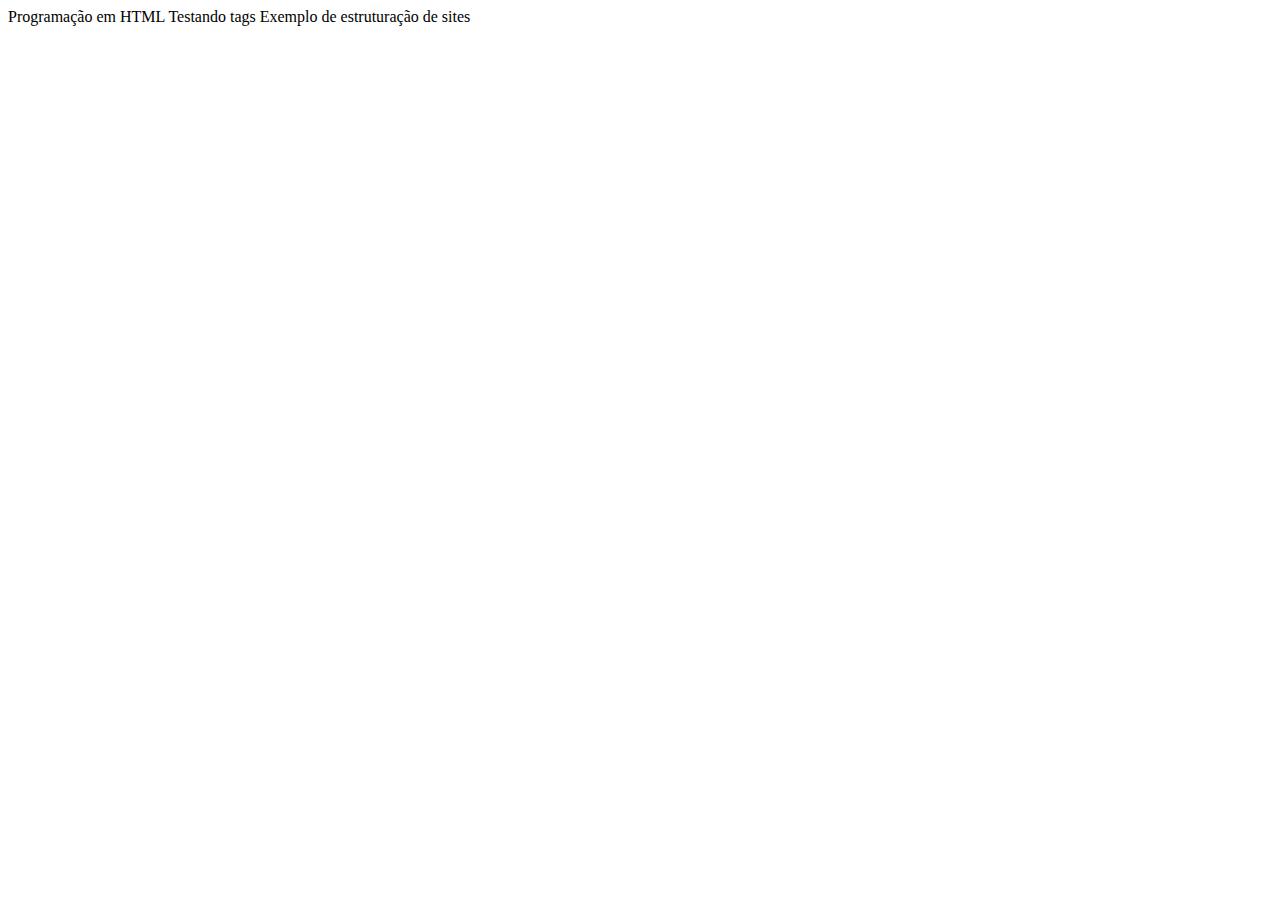
<file: html terça manhã/index.html>
<!DOCTYPE html>


<html lang= "pt-br">

<head> 
	<meta charset="utf-8">
	<title>Programação Web</title>
	<link rel= "shortcut icon" type="image/x-icon"
						href="telefone.png">

</head>
<body>
	Programação em HTML 
	Testando tags
	Exemplo de estruturação de sites 

	</body>
	</html>
</file>
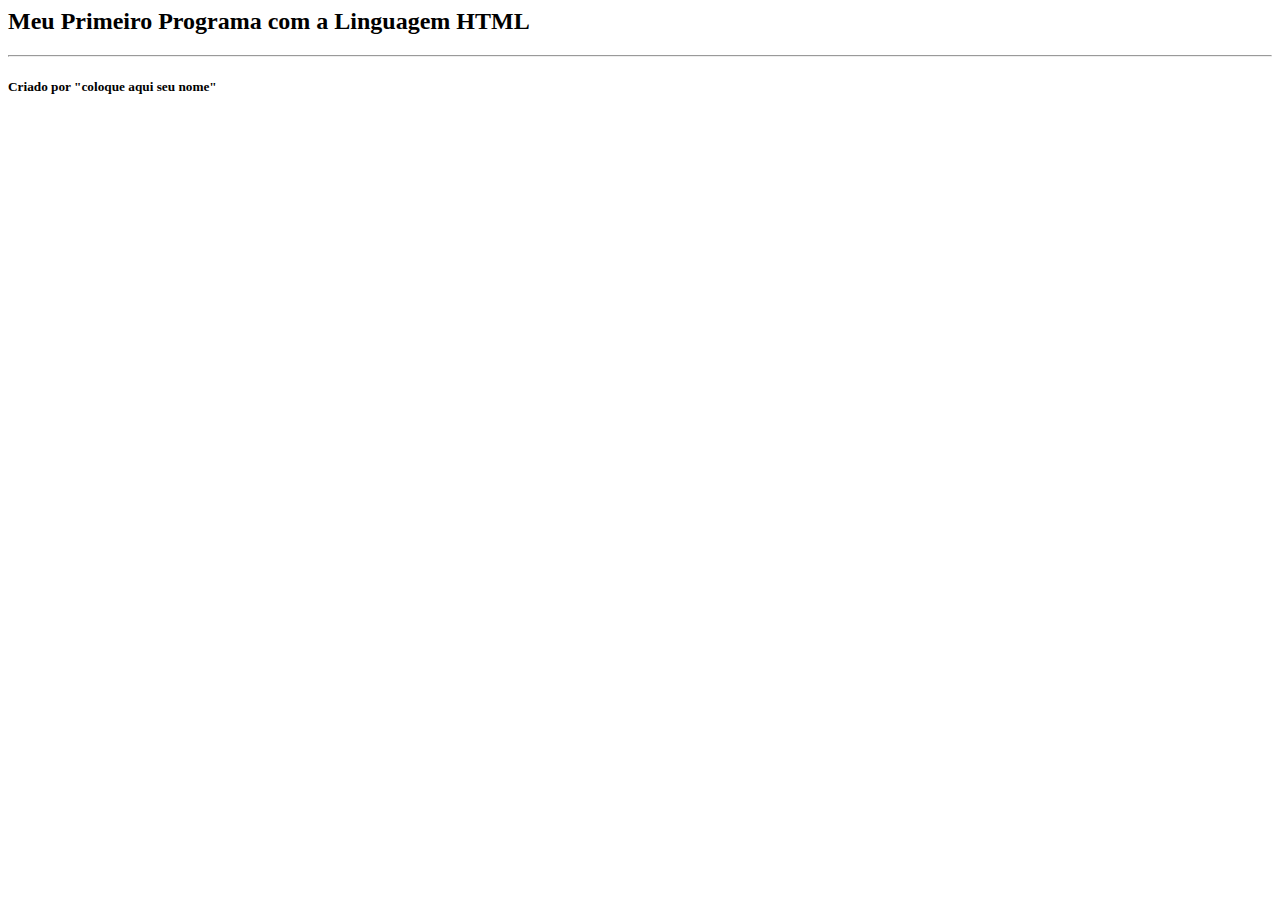
<file: html terça manhã/programa_exemplo.html>
<html>

	<head>

		<title> Primeiro Programa </title>
		<link rel="shortcut icon" type= "image/x-icon"
		href="telefone.png">
	</head>

	<body>

		<h2> Meu Primeiro Programa com a Linguagem HTML </h2>
		<hr>
		<h5> Criado por "coloque aqui seu nome" </h5>

	<body>

<html>
</file>
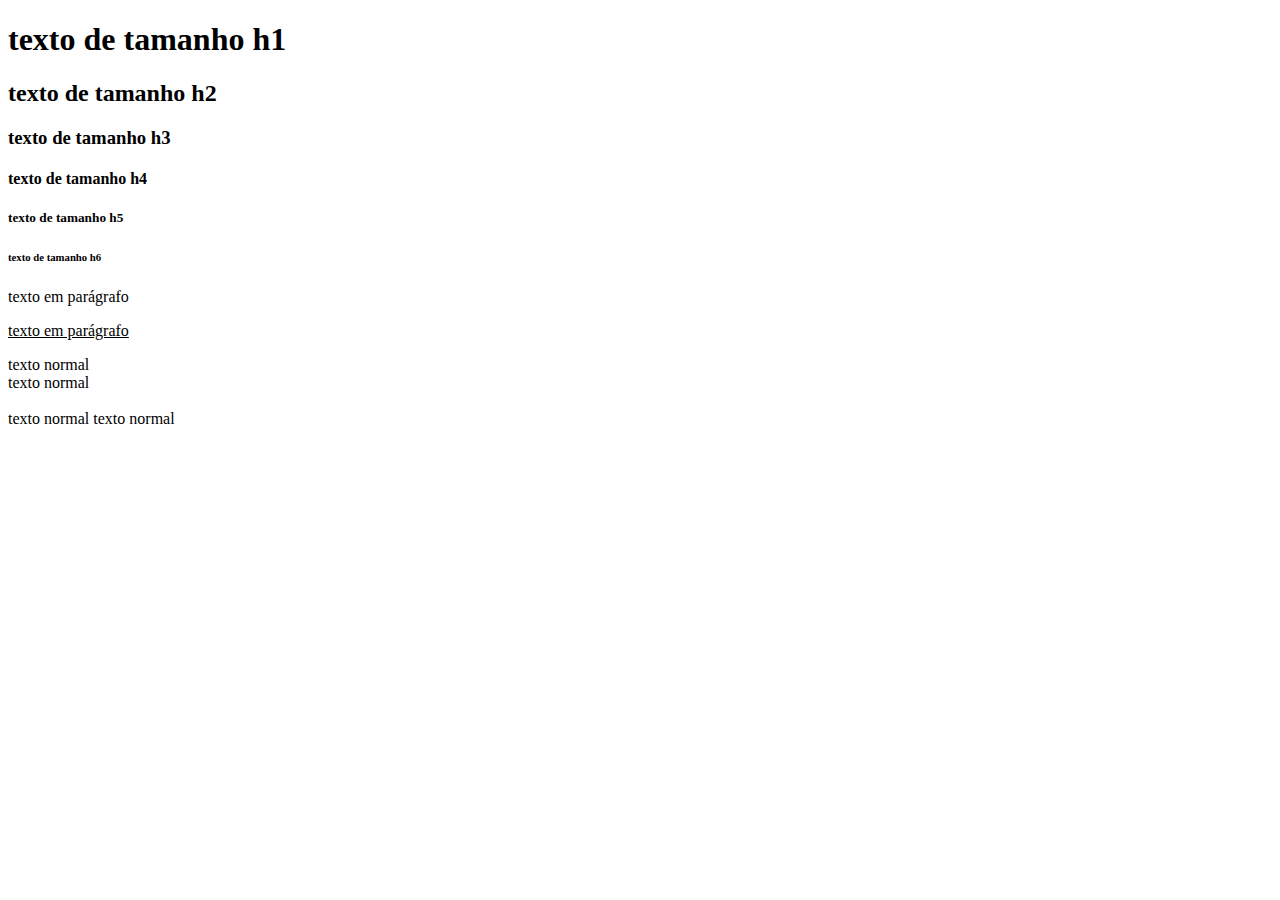
<file: html terça manhã/segundo_programa.html>
<!DOCTYPE html>
<html lang="pt-br">
<head>
	<meta charset="utf-8">
	<meta name="viewport" content="width=device-width, initial-scale=1">
	<title>Programação Web</title>
	<link rel="shortcut icon" type="image/x-icon"
					href="telefone.png">
</head>
<body>
	<h1> texto de tamanho h1</h1>
	<h2> texto de tamanho h2 </h2>
	<h3> texto de tamanho h3 </h3>
	<h4> texto de tamanho h4 </h4>
	<h5> texto de tamanho h5 </h5>
	<h6> texto de tamanho h6 </h6>

	<p> texto em parágrafo </p>
	<p><u> texto em parágrafo</u> </p>

	texto normal <br>
	texto normal 
	<br>
	<br>
	texto normal 
	texto normal

</body>
</html>
</file>
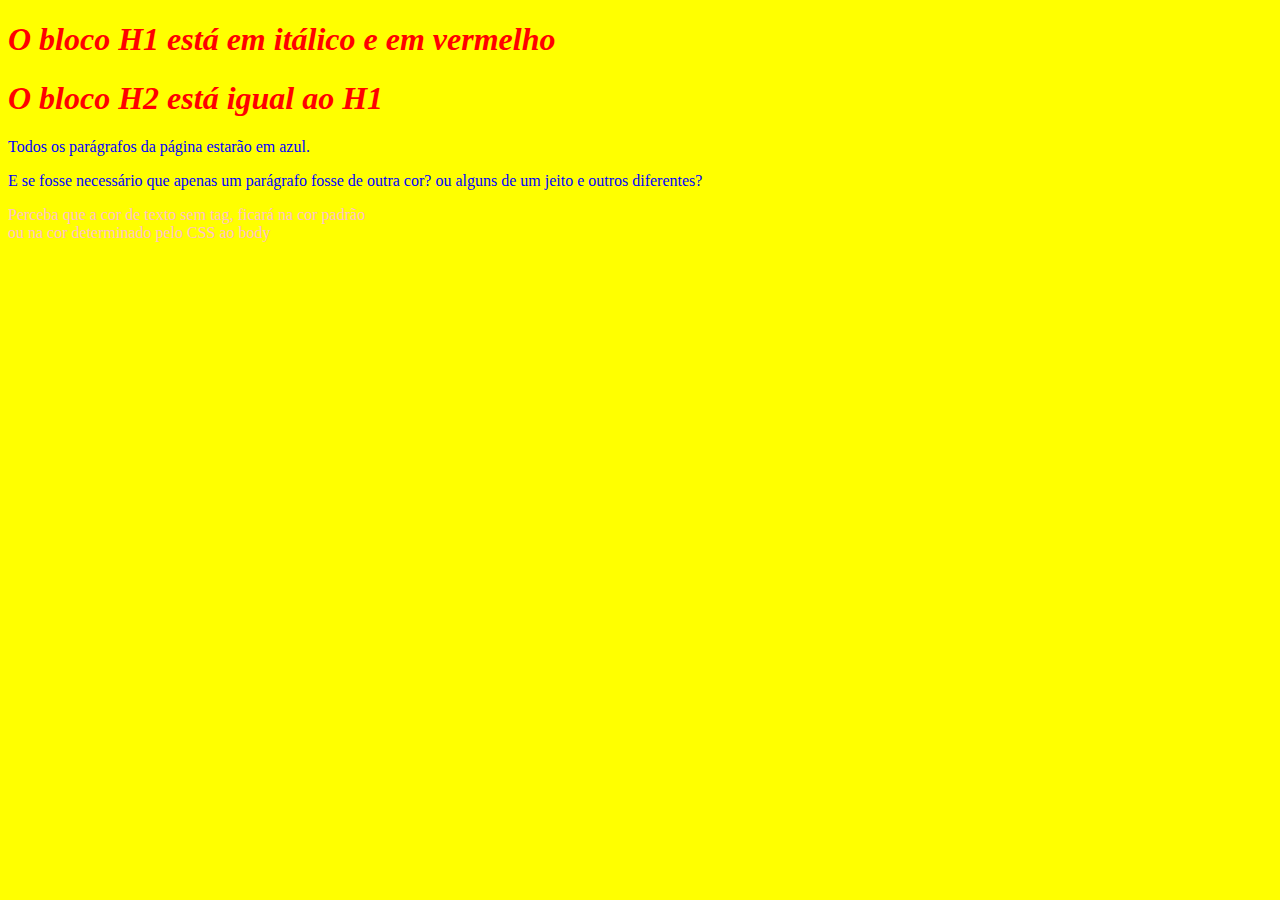
<file: Diego terça manha/site_exemplo_aula/html/Css_implementacao.html>
<!DOCTYPE html>
<!-- Primeiro exemplo de programação Web -->
<html lang="pt-br">
	<head>
		<meta charset="utf-8">
		<meta name="viewport" content="width=device-width, initial-scale=1">
		<title>Programação Web</title>
		<link rel="shortcut icon" type="image/x-icon" href="../imagens/cidade.jpg">

		<!-- Com o bloco CSS abaixo, todas as tags informadas no bloco CSS serão afetadas -->
		<style type="text/css">
			h1{font-style: italic; color:red;}
			p{color: blue;}
			body{background: yellow; font-style: bold; color: pink}
		</style>											<!-- Final do bloco CSS-->
	</head>
	<body>
		<h1> O bloco H1 está em itálico e em vermelho</h1>
		<h1> O bloco H2 está igual ao H1</h1>

		<p> Todos os parágrafos da página estarão em azul.
			<p> E se fosse necessário que apenas um parágrafo fosse de outra cor? ou alguns de 
			um jeito e outros diferentes? </p>

			Perceba que a cor de texto sem tag, ficará na cor padrão <br>
			ou na cor determinado pelo CSS ao body
	</body>
</html>
</file>
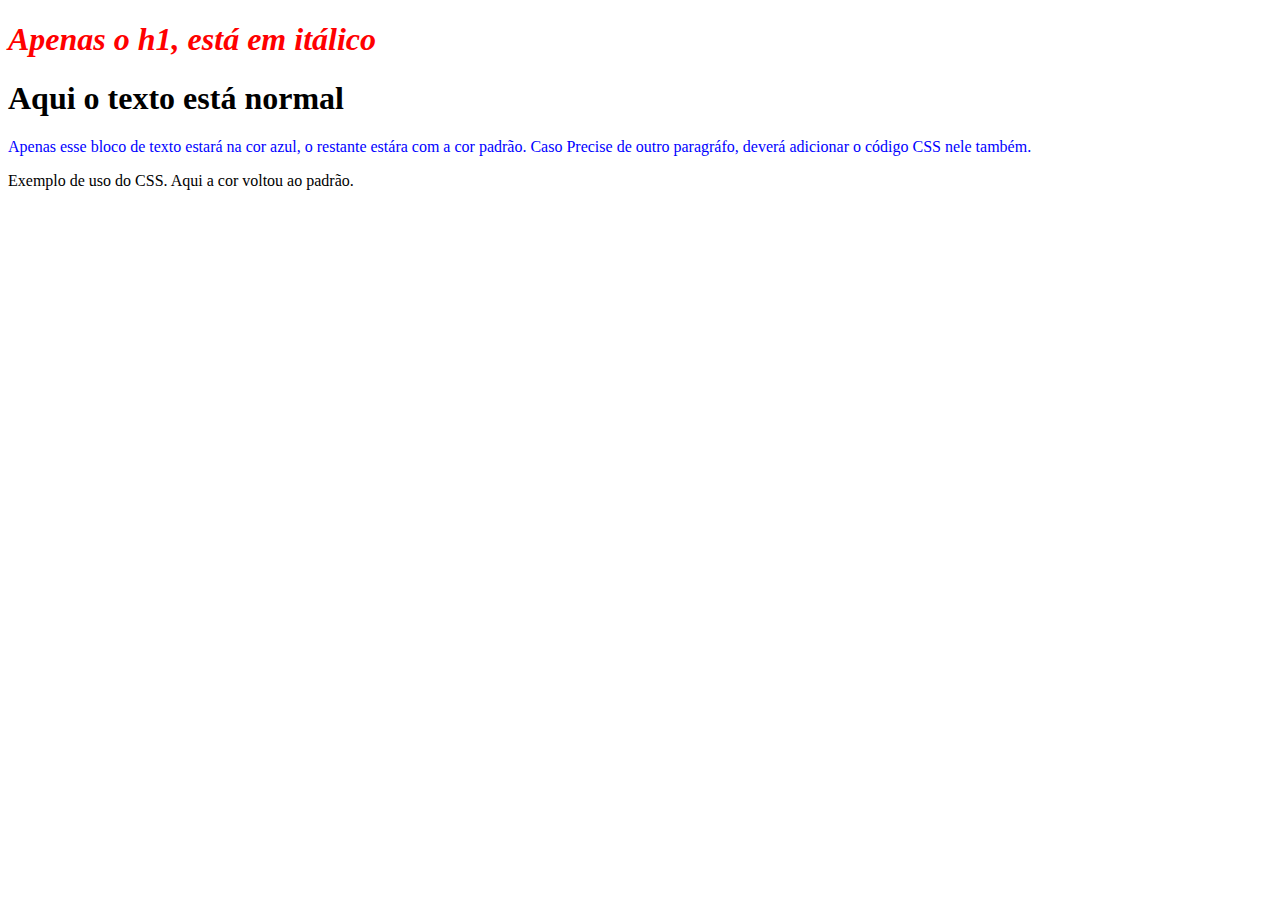
<file: Diego terça manha/site_exemplo_aula/html/CssInline.html>
<!DOCTYPE html>
<html>
	<head>
		<meta charset="utf-8">
		<meta name="viewport" content="width=device-width, initial-scale=1">
		<title>Implementando Com Css</title>
	</head>
	<body>
		<h1 style = "font-style: italic; color:red"> Apenas o h1, está em itálico </h1>
		<h1> Aqui o texto está normal</h1>

		<p style="color:blue">
			Apenas esse bloco de texto estará na cor azul, o restante estára com a cor padrão.
			Caso Precise de outro paragráfo, deverá adicionar  o código CSS nele também.
		</p>
		Exemplo de uso do CSS. Aqui a cor voltou ao padrão.
	</body>
</html>
</file>
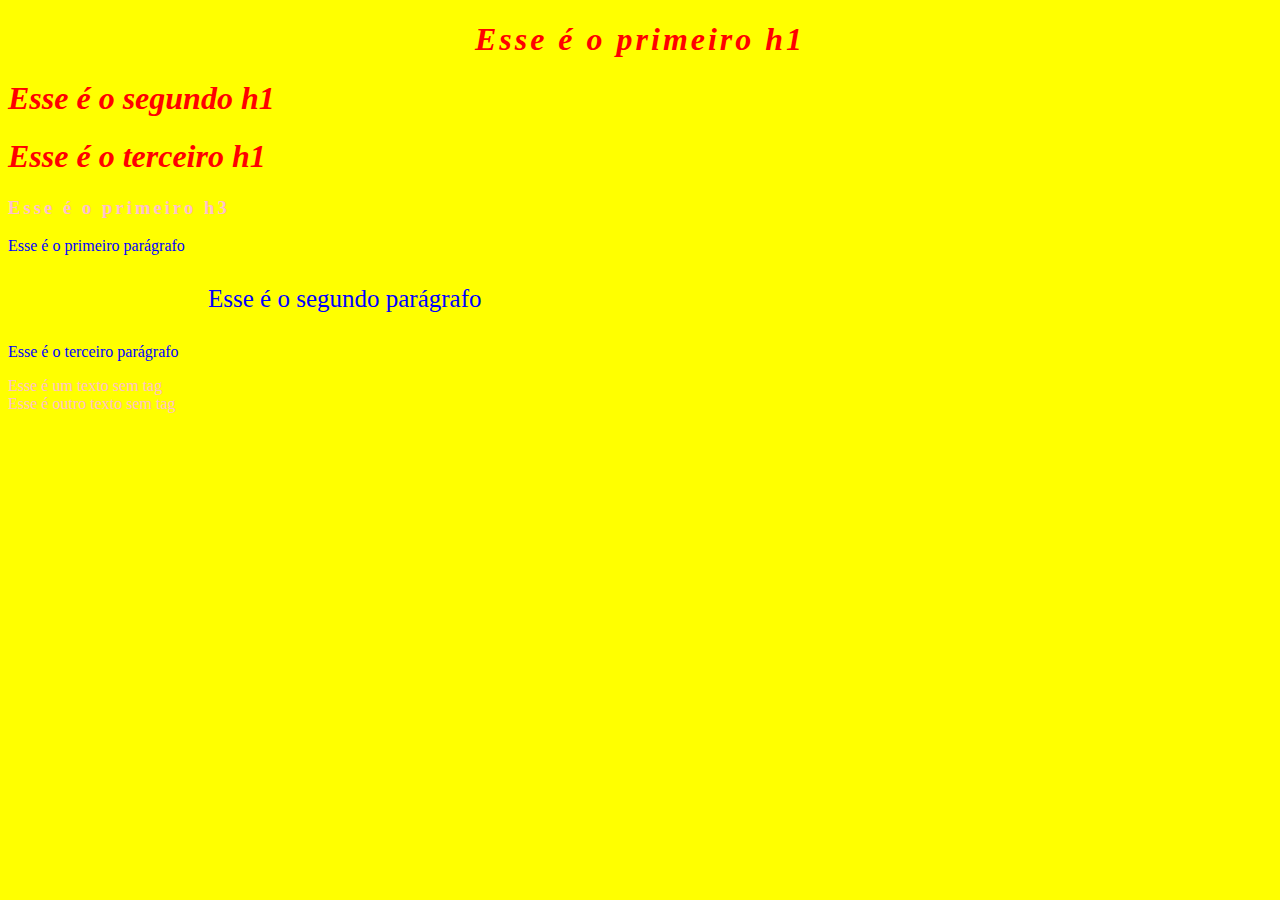
<file: Diego terça manha/site_exemplo_aula/html/exelmplo1_css.html>
<!DOCTYPE html>
<html>
	<head>
		<meta charset="utf-8">
		<meta name="viewport" content="width=device-width, initial-scale=1">
		<title>Exemplo de Uso do CSS</title>
		<link rel="stylesheet" type="text/css" href="../css/estilo1.css">
	</head>
	<body>
		<h1 id="h1-titulo" class="primeiroterceiro"> Esse é o primeiro h1</h1>
		<h1> Esse é o segundo h1</h1>
		<h1> Esse é o terceiro h1</h1>
		<h3 class="primeiroterceiro"> Esse é o primeiro h3</h3>
		<p> Esse é o primeiro parágrafo </p>
		<p id="para2"> Esse é o segundo parágrafo </p>
		<p> Esse é o terceiro parágrafo </p>
		Esse é um texto sem tag<br>
		Esse é outro texto sem tag
	</body>
</html>
</file>
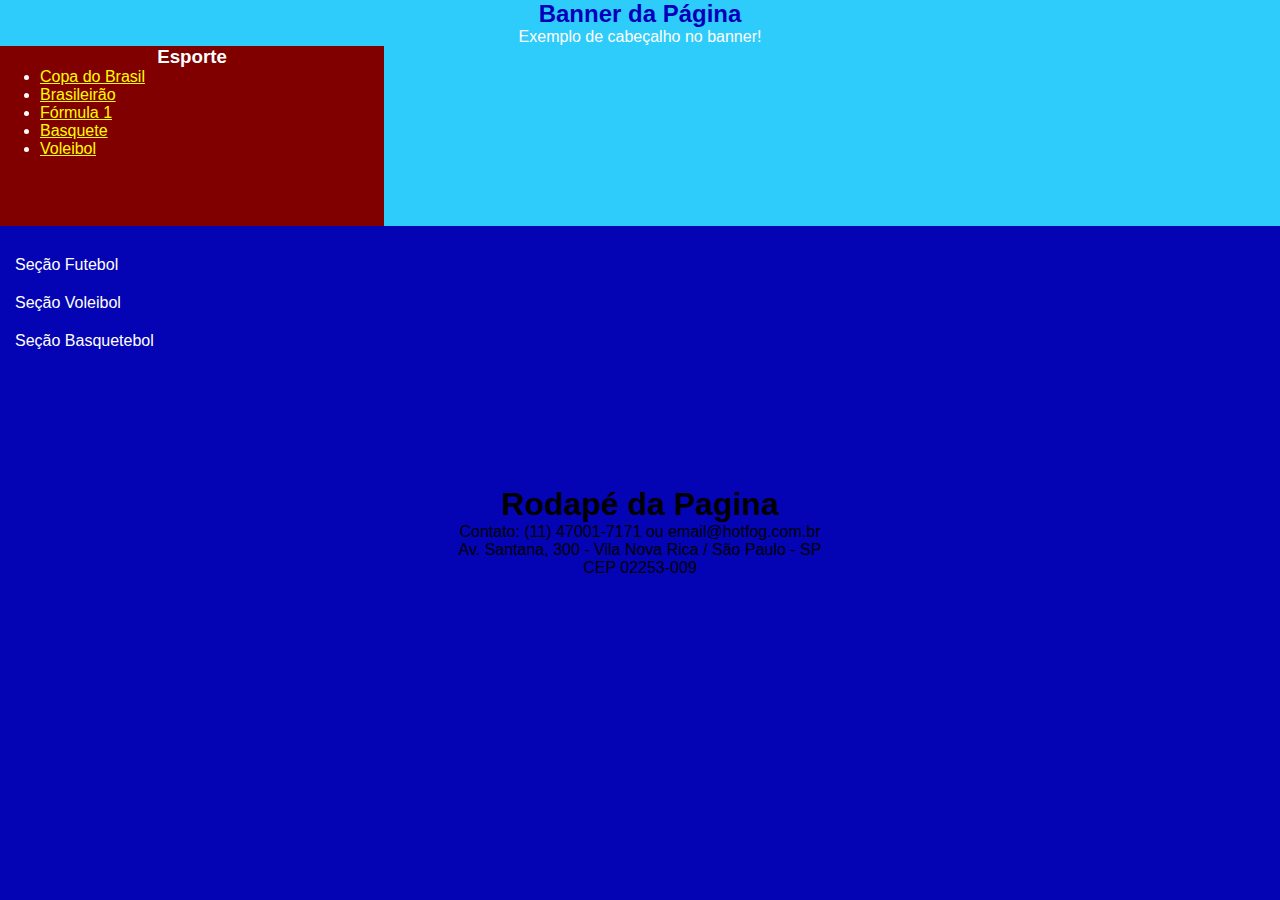
<file: Diego terça manha/site_exemplo_aula/html/ExemploSection.html>
<!DOCTYPE html>
<html>
	<head>
		<meta charset="utf-8">
		<meta name="viewport" content="width=device-width, initial-scale=1">
		<title>Exemplo de Sections</title>
		<link rel="stylesheet" type="text/css" href="../css/estilo_section.css">
	</head>
	<body>
		<header>
			<div class="banner">
				<div class="conteudo">
					<h2 class="titulo_banner"> Banner da Página</h2>
					<p class="banner_txt"> Exemplo de cabeçalho no banner!</p>
				</div>		
		
				<nav class="esportes">
					<h3 class="titulo_menu">Esporte</h3>
					<ul>
						<li><a href="https://www.google.com">Copa do Brasil</a></li>
						<li><a href="#">Brasileirão</a></li>
						<li><a href="#">Fórmula 1</a></li>
						<li><a href="#">Basquete</a></li>
						<li><a href="#">Voleibol</a></li>
					</ul>
					</nav>	
				</div>
				
			</header>
			<section id="tipos_esportes">
				<section id="futebol">
					Seção Futebol
				</section>
				<section id="voleibol">
					Seção Voleibol
				</section>
				<section id="basquetebol">
					Seção Basquetebol
				</section>
			</section>

		<footer id="rodape">
			<h1> Rodapé da Pagina</h1>
			Contato: (11) 47001-7171 ou email@hotfog.com.br <br>
			Av. Santana, 300 - Vila Nova Rica / São Paulo - SP<br>
			CEP 02253-009
		</footer>
	</body>
</html>
</file>
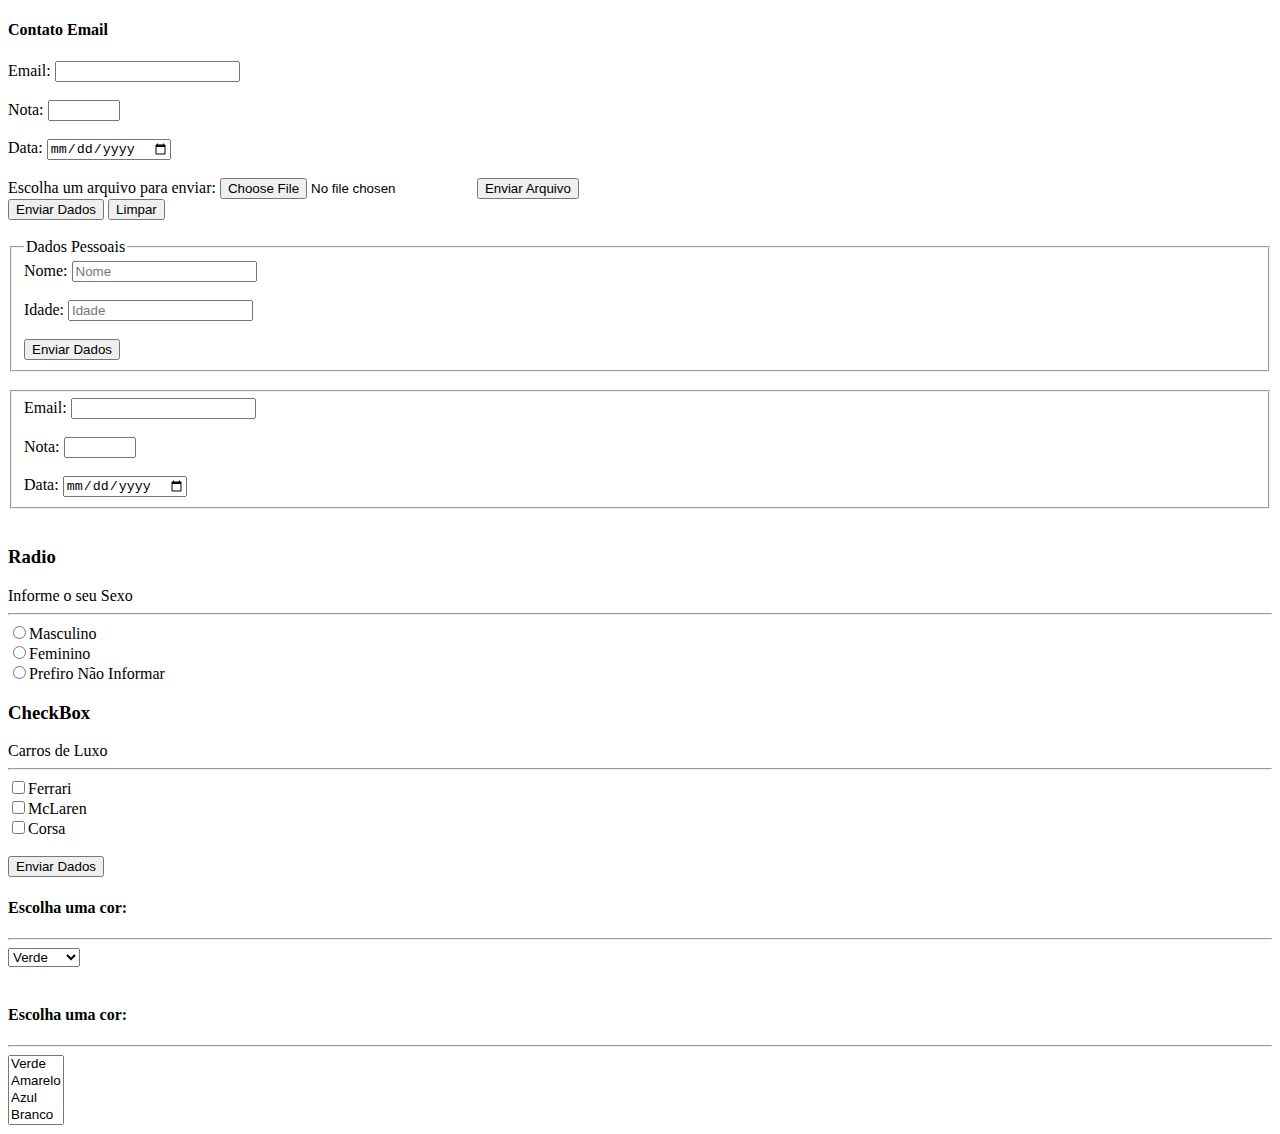
<file: Diego terça manha/site_exemplo_aula/html/formulario2.html>
<!DOCTYPE html>
<html>
	<head>
		<meta charset="utf-8">
		<meta name="viewport" content="width=device-width, initial-scale=1">
		<title>Formulario2</title>
	</head>
	<body>
		<h4>Contato Email</h4>
		<form method="post" action="https://www.instagram.com">
			<label>Email:</label>
			<input type="email" name="email" required>
			<br><br>
			<label>Nota:</label>
			<input type="number" min="0" max="10" step="0.1">
			<br><br>
			<label>Data:</label>
			<input type="date" name="Data">
			<!-- Escolha um arquivo e envie -->
			<br><br>
			<label> Escolha um arquivo para enviar: </label>
			<input type="file" name="arquivo"/>
			<input type="submit" name="Enviar" value="Enviar Arquivo"/><br>	
			<!-- Isto abaixo é um metodo de envio de dados e não aparecera na Tela -->
			<input type="submit" name="enviar" value="Enviar Dados">
			<!-- Limpar Formulario abaixo -->
			<input type="reset" name="Limpar" value="Limpar">
		</form>	
		<br>
		<form>
		<fieldset>
			<legend>Dados Pessoais</legend>
			<label>Nome:</label>
			<input type="text" name="txtNome" placeholder="Nome" required/>
			<br><br>
			<label>Idade:</label>
			<input type="text" name="txtIdade" placeholder="Idade"/><br><br>
			<input type="submit" value="Enviar Dados"/>
		</fieldset>
		</form>
		<br>
		<form>
		<fieldset>
			<label>Email:</label>
			<input type="email" name="email" required>
			<br><br>
			<label>Nota:</label>
			<input type="number" min="0" max="10" step="0.1">
			<br><br>
			<label>Data:</label>
			<input type="date" name="Data">
		</fieldset>
		</form>
		<br>
		<h3>Radio</h3>
		<form>
			<label>Informe o seu Sexo</label>
			<hr>
			<input type="radio" name="Sexo"/>Masculino
			<br>
			<input type="radio" name="Sexo"/>Feminino 
			<br>
			<input type="radio" name="Sexo"/>Prefiro Não Informar 
		<h3> CheckBox</h3>
			<label>Carros de Luxo</label>
			<hr>
			<input type="CheckBox" name="Sexo"/>Ferrari
			<br>
			<input type="CheckBox" name="Sexo"/>McLaren 
			<br>
			<input type="CheckBox" name="Sexo"/>Corsa
			<br><br>

			<input type="submit" name="enviar" value="Enviar Dados">
		</form>
		<form>
		<!-- Escolha uma cor só -->
			<h4> Escolha uma cor: </h4> <hr>
			<select name="cor"> 
				<option>Verde</option>
				<option>Amarelo</option>
				<option>Azul</option>
				<option>Branco</option>
				<option>Roxo</option>
			</select>
		</form>
		<br>
		<form>
		<!-- Escolha Varias Cores -->	
			<h4> Escolha uma cor: </h4> <hr>
			<select name="cor" multiple="multiple">
				<option>Verde</option>
				<option>Amarelo</option>
				<option>Azul</option>
				<option>Branco</option>
				<option>Roxo</option>
			</select>
		</form>	




	</body>
</html>
</file>
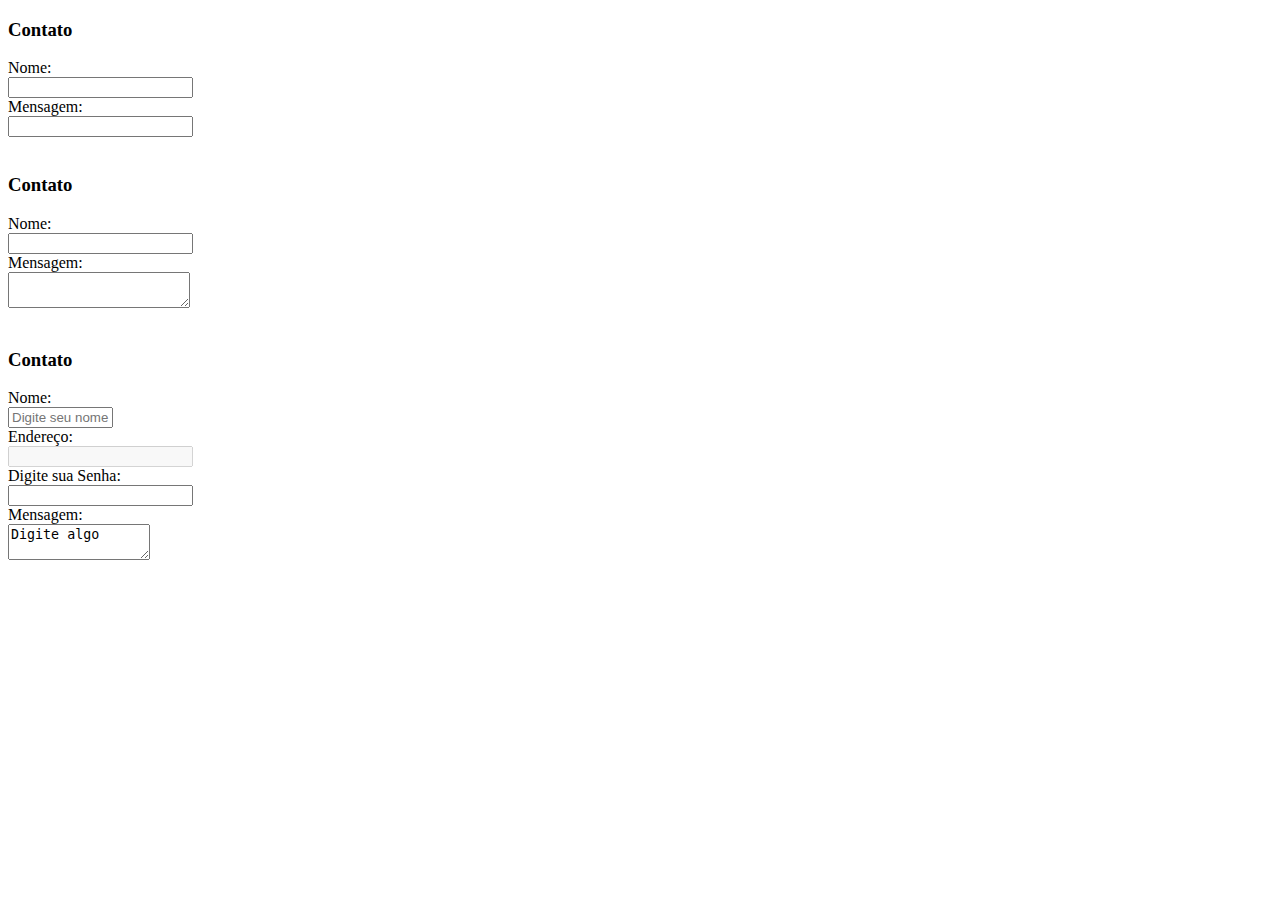
<file: Diego terça manha/site_exemplo_aula/html/formularios.html>
<!DOCTYPE html>
<html>
	<head>
		<meta charset="utf-8">
		<meta name="viewport" content="width=device-width, initial-scale=1">
		<title>Formulario</title>
	</head>
	<body>
		<!-- Isto é um comentario e não aparecera na Tela -->
		<h3> Contato</h3>
			<form> 
				Nome:
				<br>
				<input type="text"/> 
				<br>
				Mensagem: 
				<br>
				<input type="area"/>
			</form>	
			<br> 
		<h3> Contato</h3>
			<form> 
				Nome:
				<br>
				<input type="text"/> 
				<br>
				Mensagem: 
				<br>
				<textarea></textarea>
			</form>	
			<br>
		<h3> Contato</h3>
			<form> 
				Nome:
				<br>
				<input type="text" name="nome" placeholder="Digite seu nome"size="10" maxlength="50">
				<br>
				Endereço: 
				<br>
				<input type="text" name="endereco" disabled="disable"> 
				<br>
				Digite sua Senha: <br>
				<input type="password" name="senha" maxlength="10"> 
				<br>
				Mensagem: 
				<br>
				<textarea cols="15" rols="10">Digite algo </textarea>
			</form>	
			<br> 		

	</body>
</html>
</file>
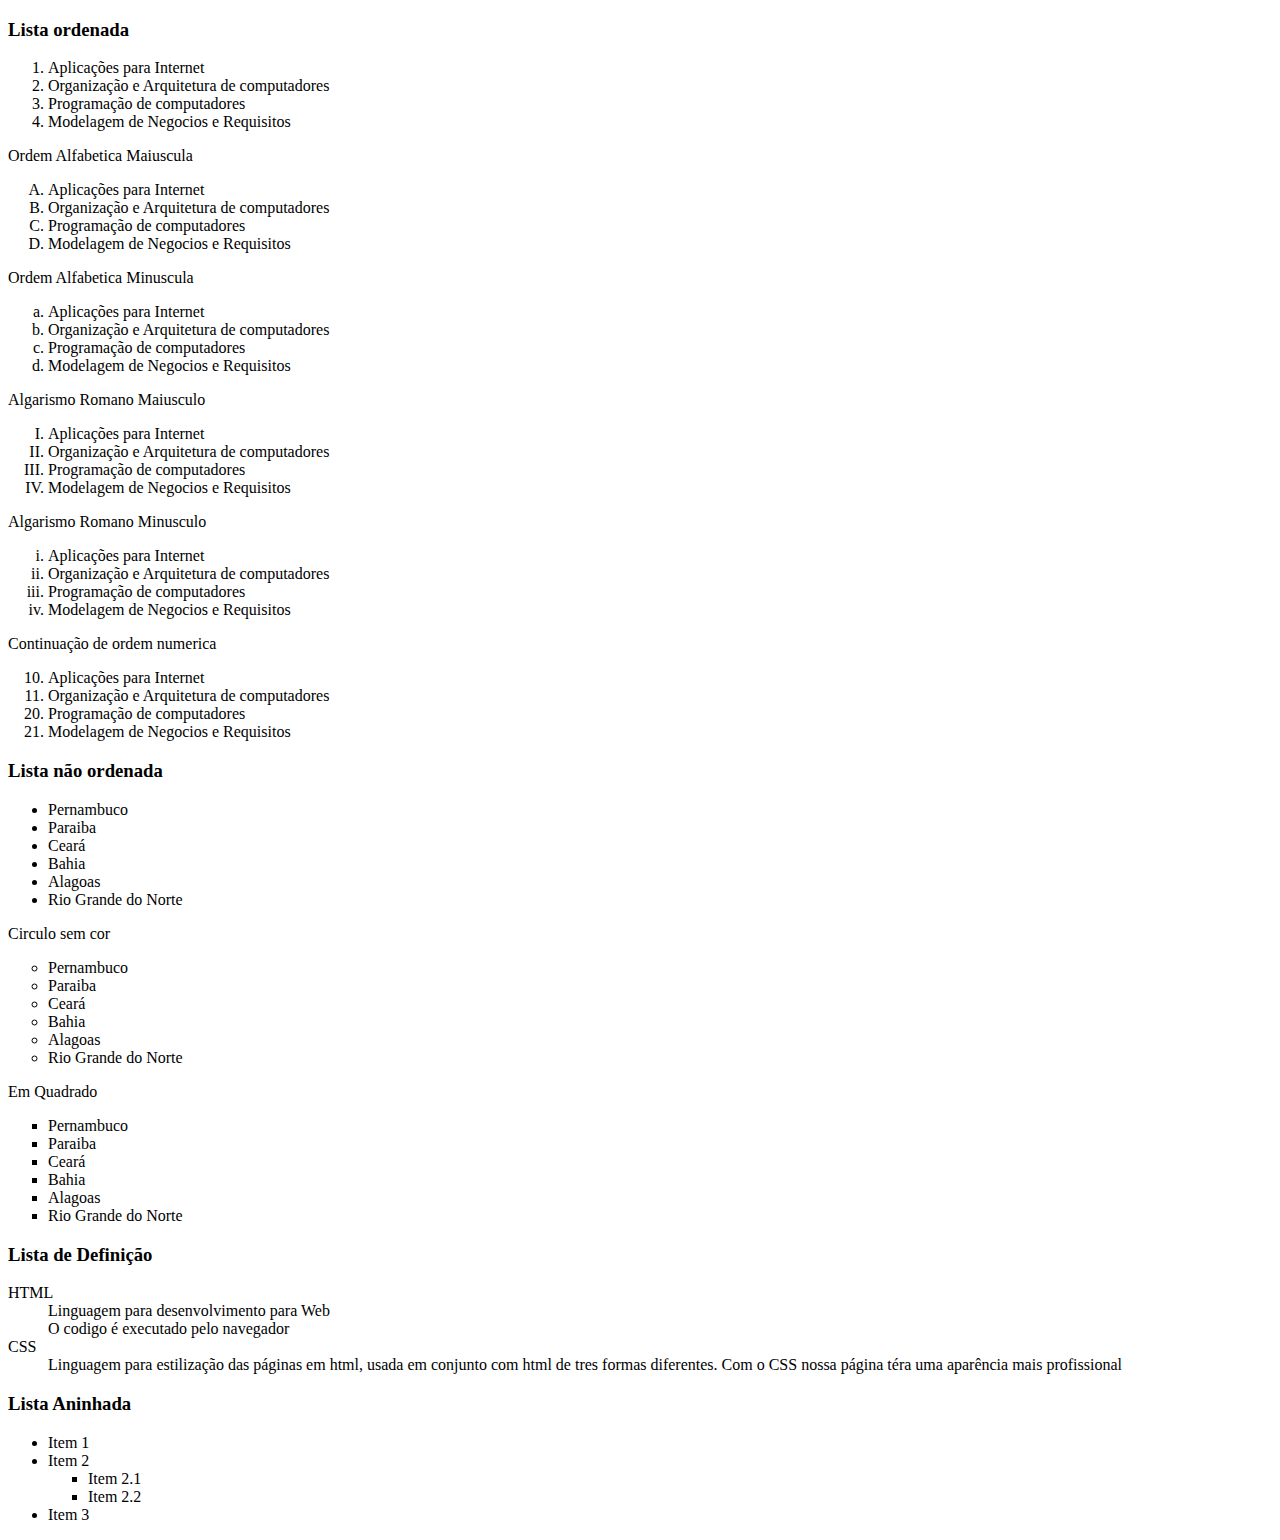
<file: Diego terça manha/site_exemplo_aula/html/listas.html>
<!DOCTYPE html>
<html>
	<head>
		<meta charset="utf-8">
		<meta name="viewport" content="width=device-width, initial-scale=1">
		<title>Exemplo de Lista Ordenada</title>
	</head>
	<body>
		<h3> Lista ordenada </h3>

	<!-- Isso é um comentario e não Sera executado pelo navegador -->

		<ol>
			<li> Aplicações para Internet </li>
			<li> Organização e Arquitetura de computadores </li>
			<li> Programação de computadores </li>
			<li> Modelagem de Negocios e Requisitos </li>
		</ol>	

	<p> Ordem Alfabetica Maiuscula</p>
		<ol type="A">
			<li> Aplicações para Internet </li>
			<li> Organização e Arquitetura de computadores </li>
			<li> Programação de computadores </li>
			<li> Modelagem de Negocios e Requisitos </li>
		</ol>	

	<p> Ordem Alfabetica Minuscula</p>
		<ol type="a">
			<li> Aplicações para Internet </li>
			<li> Organização e Arquitetura de computadores </li>
			<li> Programação de computadores </li>
			<li> Modelagem de Negocios e Requisitos </li>
		</ol>	

	<p> Algarismo Romano Maiusculo</p> 
		<ol type="I">
			<li> Aplicações para Internet </li>
			<li> Organização e Arquitetura de computadores </li>
			<li> Programação de computadores </li>
			<li> Modelagem de Negocios e Requisitos </li>
		</ol>	

	<p> Algarismo Romano Minusculo</p>
		<ol type="i">
			<li> Aplicações para Internet </li>
			<li> Organização e Arquitetura de computadores </li>
			<li> Programação de computadores </li>
			<li> Modelagem de Negocios e Requisitos </li>
		</ol>	

	<p> Continuação de ordem numerica</p>	
		<ol type="1" start="10">
			<li> Aplicações para Internet </li>
			<li> Organização e Arquitetura de computadores </li>
			<li value="20"> Programação de computadores </li>
			<li> Modelagem de Negocios e Requisitos </li>
		</ol>	

		<h3> Lista não ordenada </h3>
		<ul>
			<li> Pernambuco </li>
			<li> Paraiba </li>
			<li> Ceará </li>
			<li> Bahia </li>
			<li> Alagoas </li>
			<li> Rio Grande do Norte </li>
		</ul>

	<p>Circulo sem cor</p>		
		<ul type="circle">
			<li> Pernambuco </li>
			<li> Paraiba </li>
			<li> Ceará </li>
			<li> Bahia </li>
			<li> Alagoas </li>
			<li> Rio Grande do Norte </li>
		</ul>

	<p>Em Quadrado </p>		
		<ul type="square">
			<li> Pernambuco </li>
			<li> Paraiba </li>
			<li> Ceará </li>
			<li> Bahia </li>
			<li> Alagoas </li>
			<li> Rio Grande do Norte </li>
		</ul>	

		<h3> Lista de Definição</h3>
		<dl> 
			<dt> HTML </dt>
				<dd> Linguagem para desenvolvimento para Web</dd>
				<dd> O codigo é executado pelo navegador</dd>
			<dt> CSS </dt>
				<dd> Linguagem para estilização das páginas em html, usada em 
				conjunto com html de tres formas diferentes. Com o CSS nossa página
				téra uma aparência mais profissional </dd>
		<dl>		 	

		<h3> Lista Aninhada </h3>
		<ul> 
			<li> Item 1 </li>
			<li> Item 2
				<ul> 
					<li type="square"> Item 2.1 </li>
					<li type="square"> Item 2.2 </li>
				</ul>
				</li>
				<li> Item 3 </li>
		</ul>			


	</body>
</html>
</file>
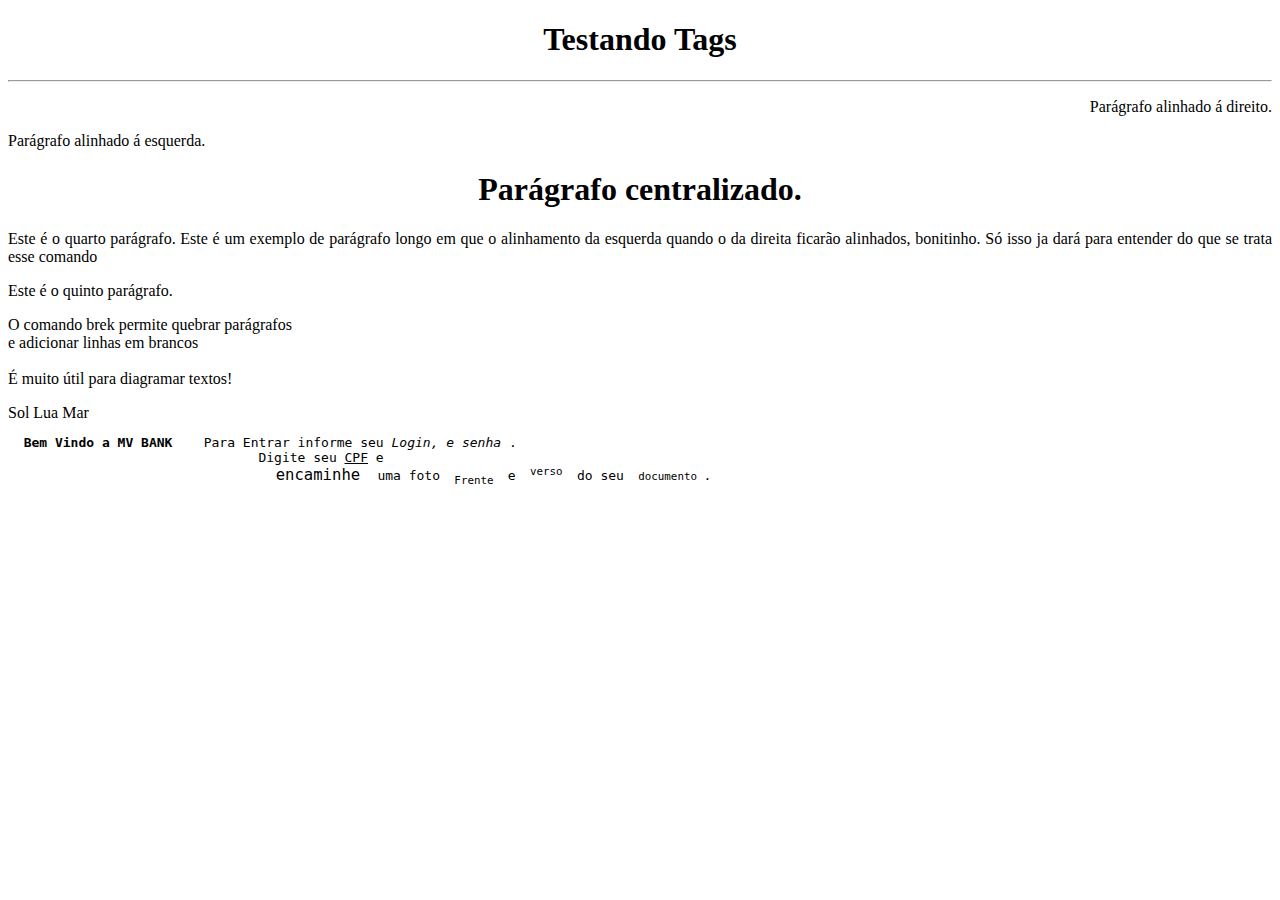
<file: Diego terça manha/site_exemplo_aula/html/Multiplas_tags.html>
<!DOCTYPE html>
<html>
	<head>
		<meta charset="utf-8">
		<title>Testes de Tags</title>
	</head>
	<body>
		<h1 align="center">Testando Tags </h1>
		<hr>
		<p align="right"> Parágrafo alinhado á direito. </p>
		<p align="left"> Parágrafo alinhado á esquerda. </p>
		<h1 align="center"> Parágrafo centralizado. </h1>
		<p align="justify"> Este é o quarto parágrafo. Este é um exemplo de parágrafo longo em que o alinhamento da esquerda quando o da direita ficarão alinhados, bonitinho. Só isso ja dará para entender do que se trata esse comando </p>
		<p> Este é o quinto parágrafo. </p>
		<p> O comando brek permite quebrar parágrafos <br> e adicionar linhas em brancos<br><br> É muito útil para diagramar textos!</p>

		Sol
		<span> 
			Lua
			</span>	
			Mar 

			<pre> <b> Bem Vindo a MV BANK </b>   Para Entrar informe seu <i>Login, e senha </i>. 
				Digite seu <u>CPF</u> e  
				 <big> encaminhe </big> uma foto <sub> Frente </sub> e <sup> verso </sup> do seu <small> documento </small>.
			<pre> 


	</body>
</html>
</file>
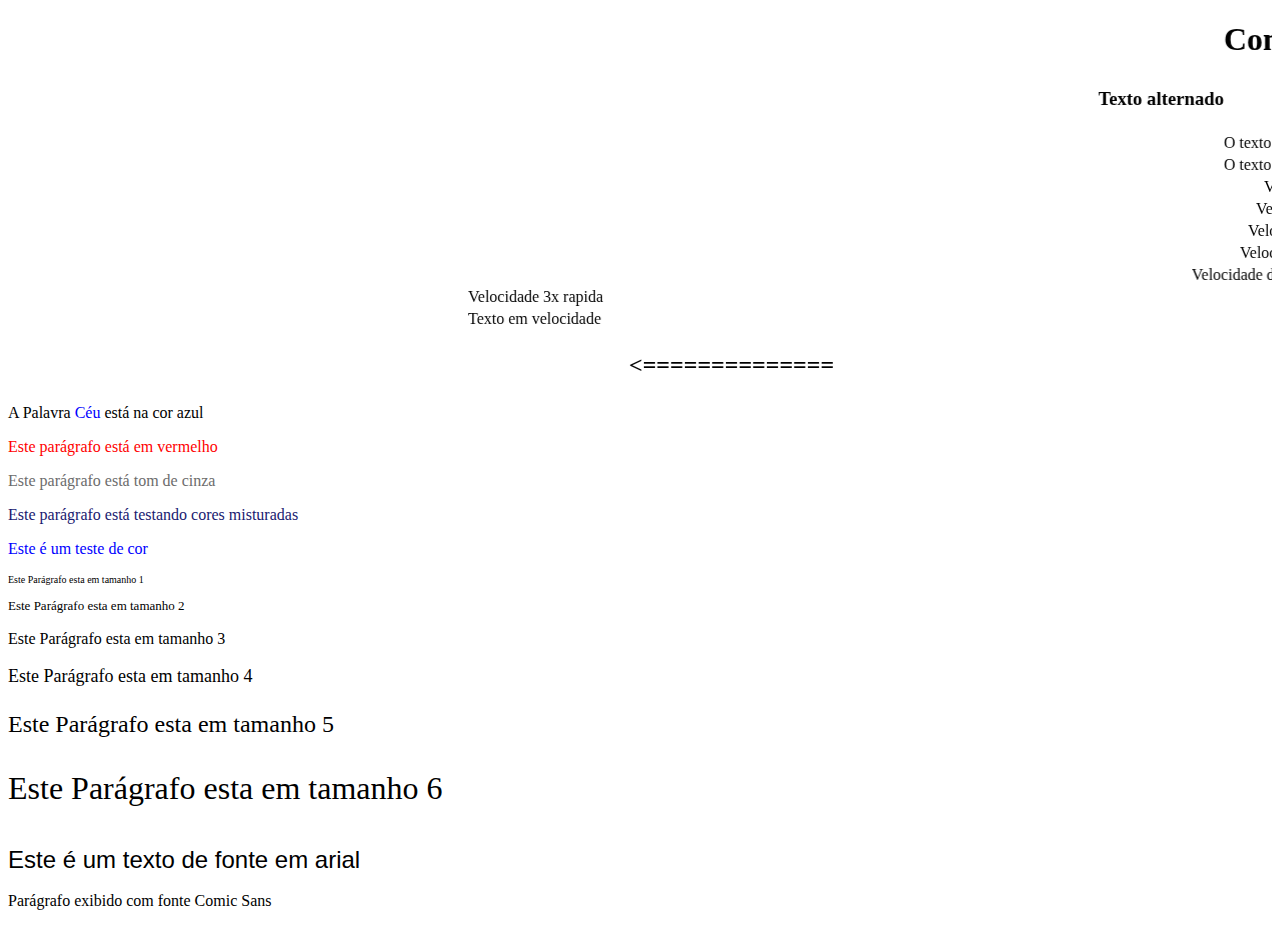
<file: Diego terça manha/site_exemplo_aula/html/outras_tags.html>
<!DOCTYPE html>
<html>
	<head>
		<meta charset="utf-8">
		<meta name="viewport" content="width=device-width, initial-scale=1">
		<title>Continuação de Tags</title>
	</head>
	<body>
		<h1><marquee> Conteúdo em Movimento direita p Esquerda </marquee></h1>
		<h3><marquee behavior="alternate">Texto alternado</marquee></h3>
		<marquee behavior="slide">O texto é interrompido</marquee>
		<marquee loop="3">O texto rolará três vezes</marquee>
		<marquee scrollamount="1">Velocidade de rolagem 1</marquee>
		<marquee scrollamount="2">Velocidade de rolagem 2</marquee>
		<marquee scrollamount="3">Velocidade de rolagem 3</marquee>
		<marquee scrollamount="4">Velocidade de rolagem 4</marquee>
		<marquee scrollamount="10">Velocidade de Rolagem 10</marquee>

		<marquee scrollamount="100" loop="3"> Velocidade 3x rapida </marquee>
		<marquee loop="3" scrollamount="100"> Texto em velocidade </marquee>
		<h2><marquee scrollamount="80"> <============== </marquee></h2>

		 A Palavra <font color="blue"> Céu</font> está na cor azul 
		<p><font color="Red"> Este parágrafo está em vermelho</font></p>
		<p><font color="#6c6c6c"> Este parágrafo está tom de cinza</font></p>
		<p><font color="#191970"> Este parágrafo está testando cores misturadas</font></p>
		<p><font color="#0000ff"> Este é um teste de cor</font></p>

		<font size="1"><p> Este Parágrafo esta em tamanho 1</p></font>
		<font size="2"><p> Este Parágrafo esta em tamanho 2</p></font>
		<font size="3"><p> Este Parágrafo esta em tamanho 3</p></font>
		<font size="4"><p> Este Parágrafo esta em tamanho 4</p></font>
		<font size="5"><p> Este Parágrafo esta em tamanho 5</p></font>
		<font size="6"><p> Este Parágrafo esta em tamanho 6</p></font>

		<font face="arial" size="5"> Este é um texto de fonte em arial</font>
		<font face="comic sans MS"><p>Parágrafo exibido com fonte Comic Sans</p></font>
	


	</body>
</html>
</file>
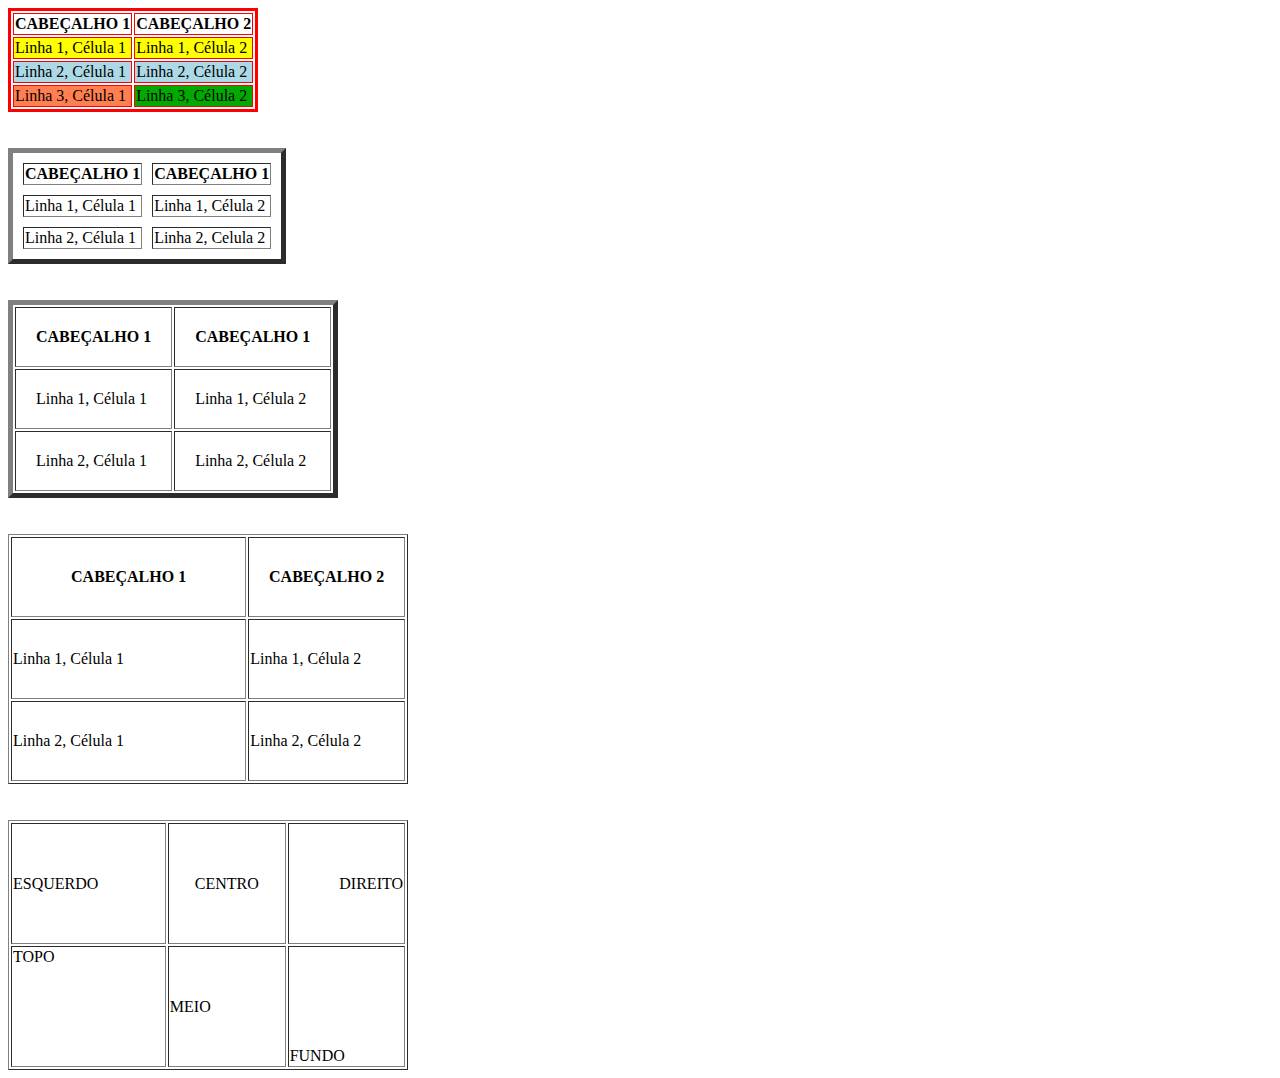
<file: Diego terça manha/site_exemplo_aula/html/Tabelas.html>
<!DOCTYPE html>
<html>
	<head>
		<meta charset="utf-8">
		<meta name="viewport" content="width=device-width, initial-scale=1">
		<title>Tabelas</title>
	</head>
	<body>
		<table border="3" bordercolor="red">
			<tr> 
				<th> CABEÇALHO 1</th>
				<th> CABEÇALHO 2</th>
			</tr>
			<tr bgcolor="yellow">	
				<td> Linha 1, Célula 1</td>
				<td> Linha 1, Célula 2</td>
			</tr>
			<tr bgcolor="lightblue">
				<td>Linha 2, Célula 1</td>
				<td>Linha 2, Célula 2</td>
			</tr>
			<tr>
				<td bgcolor="#ff7f50">Linha 3, Célula 1</td>
				<td bgcolor="#00aa00">Linha 3, Célula 2</td>
			</tr>
		</table>	
		<br><br>	

		<table border="5" cellspacing="10"> 
			<tr> 
				<th> CABEÇALHO 1</th>
				<th> CABEÇALHO 1</th>
			</tr>
			<tr>
				<td> Linha 1, Célula 1</td>
				<td> Linha 1, Célula 2</td>	
			<tr> 
				<td> Linha 2, Célula 1 </td>
				<td> Linha 2, Celula 2 </td> 	
			</tr>	
		</table>
		<br><br>	

		<table border="5" cellpadding="20">
			<tr> 
				<th> CABEÇALHO 1</th>
				<th> CABEÇALHO 1</th>
			</tr>
			<tr>
				<td> Linha 1, Célula 1</td>
				<td> Linha 1, Célula 2</td>	
			<tr> 
				<td> Linha 2, Célula 1 </td>
				<td> Linha 2, Célula 2 </td>
			</tr>	
		</table>
		<br><br>	

			<table border="1" width="400" height="250"> 
				<tr>
					<th> CABEÇALHO 1 </th>
					<th> CABEÇALHO 2 </th>
				</tr>
				<tr> 
					<td width="60%">Linha 1, Célula 1 </td>
					<td> Linha 1, Célula 2 </td>
				</tr>
				<tr> 
					<td> Linha 2, Célula 1 </td>
					<td> Linha 2, Célula 2 </td>
				</tr>
			</table>
			<br><br> 

			<table border="1" width="400" height="250">	
				<tr>
					<td align="left"> ESQUERDO</td>
					<td align="center">CENTRO</td>
					<td align="right">DIREITO</td>
				</tr>
				<tr>
					<td valign="top">TOPO</td>
					<td valign="middle">MEIO</td>
					<td valign="bottom">FUNDO</td>
				</tr>
			</table>
	

	</body>
</html>
</file>
<file: Diego terça manha/site_exemplo_aula/css/estilo1.css>
/* Inicio da programação CSS */
body{background: yellow;
	font-style: bold; 
	color: pink;
}

p{color: blue;}

h1,h3{


}

h1{font-style: italic; color:red;}

h3{


}
/*Aplicando Id de HTML para CSS */
#h1-titulo{text-align: center;
}

#para2{font-size: 25px; margin: 30px; margin-left: 200px}

/*Marcador de Class é ponto */ 
.primeiroterceiro{letter-spacing: 3px

}
</file>
<file: Diego terça manha/site_exemplo_aula/css/estilo_section.css>
*{	/* pensando na responsividade para não desestruturar */
	box-sizing: border-box; margin: 0; }
.banner{
	background: #2ECCFA; color: white; text-align: center; margin:auto; width: 100%; }
.titulo_banner{
		color: #0000bb;}
body{
	color:white; background: #0404B4; font-family:'Open Sans', sans-serif; }
.esportes{
	color: white; background: #800000; text-align: left; width: 30%; height: 180px}
.titulo_menu{
	text-align: center; }
li{
	color:white; margin:-top: 10px; }
a{
	color: yellow;}
#tipos_esportes{
	margin-top: 30px; margin-left: 15px; width: 300px; height: 100px;}
section{
	margin-bottom: 20px ; }
#rodape{
	color:black; text-align: center; margin-top: 130px;}
</file>
